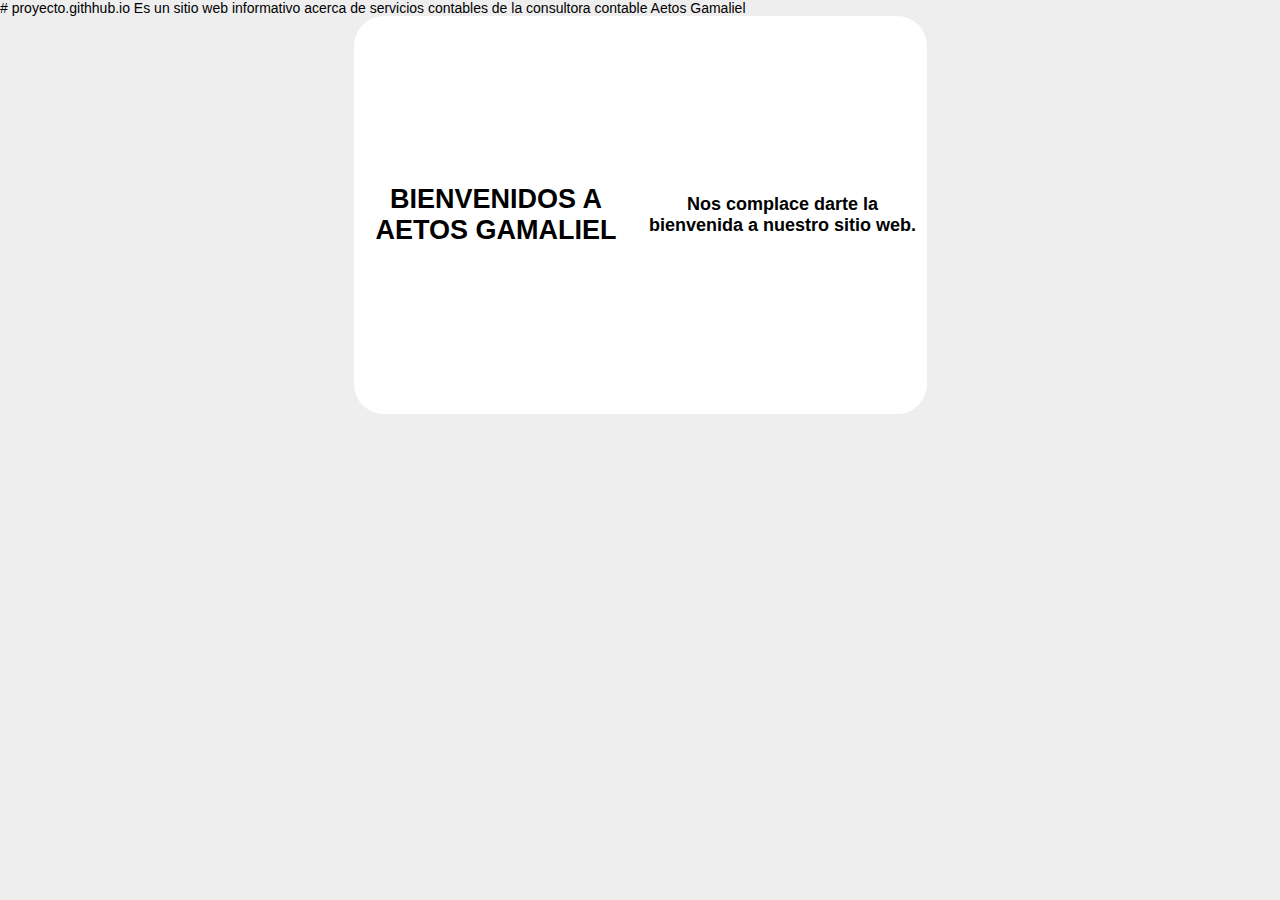
<file: Index.html>
# proyecto.githhub.io
Es un sitio web informativo acerca de servicios contables de la consultora contable Aetos Gamaliel
<!DOCTYPE html>
<html lang="en">

<head>
  <meta charset="utf-8" />
  <title>Swiper demo</title>
  <meta name="viewport" content="width=device-width, initial-scale=1, minimum-scale=1, maximum-scale=1" />

  <link rel="stylesheet" href="https://cdn.jsdelivr.net/npm/swiper@11/swiper-bundle.min.css" />


  <style>
    html,
    body {
      position: relative;
      height: 100%;
    }

    body {
      background: #eee;
      font-family: Helvetica Neue, Helvetica, Arial, sans-serif;
      font-size: 14px;
      color: #000;
      margin: 0;
      padding: 0;
    }

    .swiper {
      width: 573px;
      height: 398px;
      border-radius: 30px;
    }

    .swiper-slide {
      text-align: center;
      font-size: 18px;
      background: #fff;
      display: flex;
      justify-content: center;
      align-items: center;
    }

    .swiper-slide img {
      display: block;
      width: 100%;
      height: 100%;
      object-fit: cover;
    }
  </style>
</head>

<body>

  <div class="swiper mySwiper">
    <div class="swiper-wrapper">
      <div class="swiper-slide">
        <h2 class="titulo_slider_automatico">BIENVENIDOS A 
            AETOS GAMALIEL</h2>
        <h4>Nos complace  darte la
            bienvenida a nuestro 
            sitio web.</h4>
    </div>
      <div class="swiper-slide">Slide 2</div>
      <div class="swiper-slide">Slide 3</div>
      <div class="swiper-slide">Slide 4</div>
    </div>
  </div>


  <script src="https://cdn.jsdelivr.net/npm/swiper@11/swiper-bundle.min.js"></script>


  <script>
    var swiper = new Swiper(".mySwiper", {
      autoplay: {
        delay: 2500, // Retraso entre cada slide en milisegundos (aquí 2.5 segundos)
        disableOnInteraction: false, // Mantiene el autoplay aunque interactúes con el slider
      },
      loop: true, // Para que el slider sea infinito
    });
  </script>
</body>

</html>
</file>
